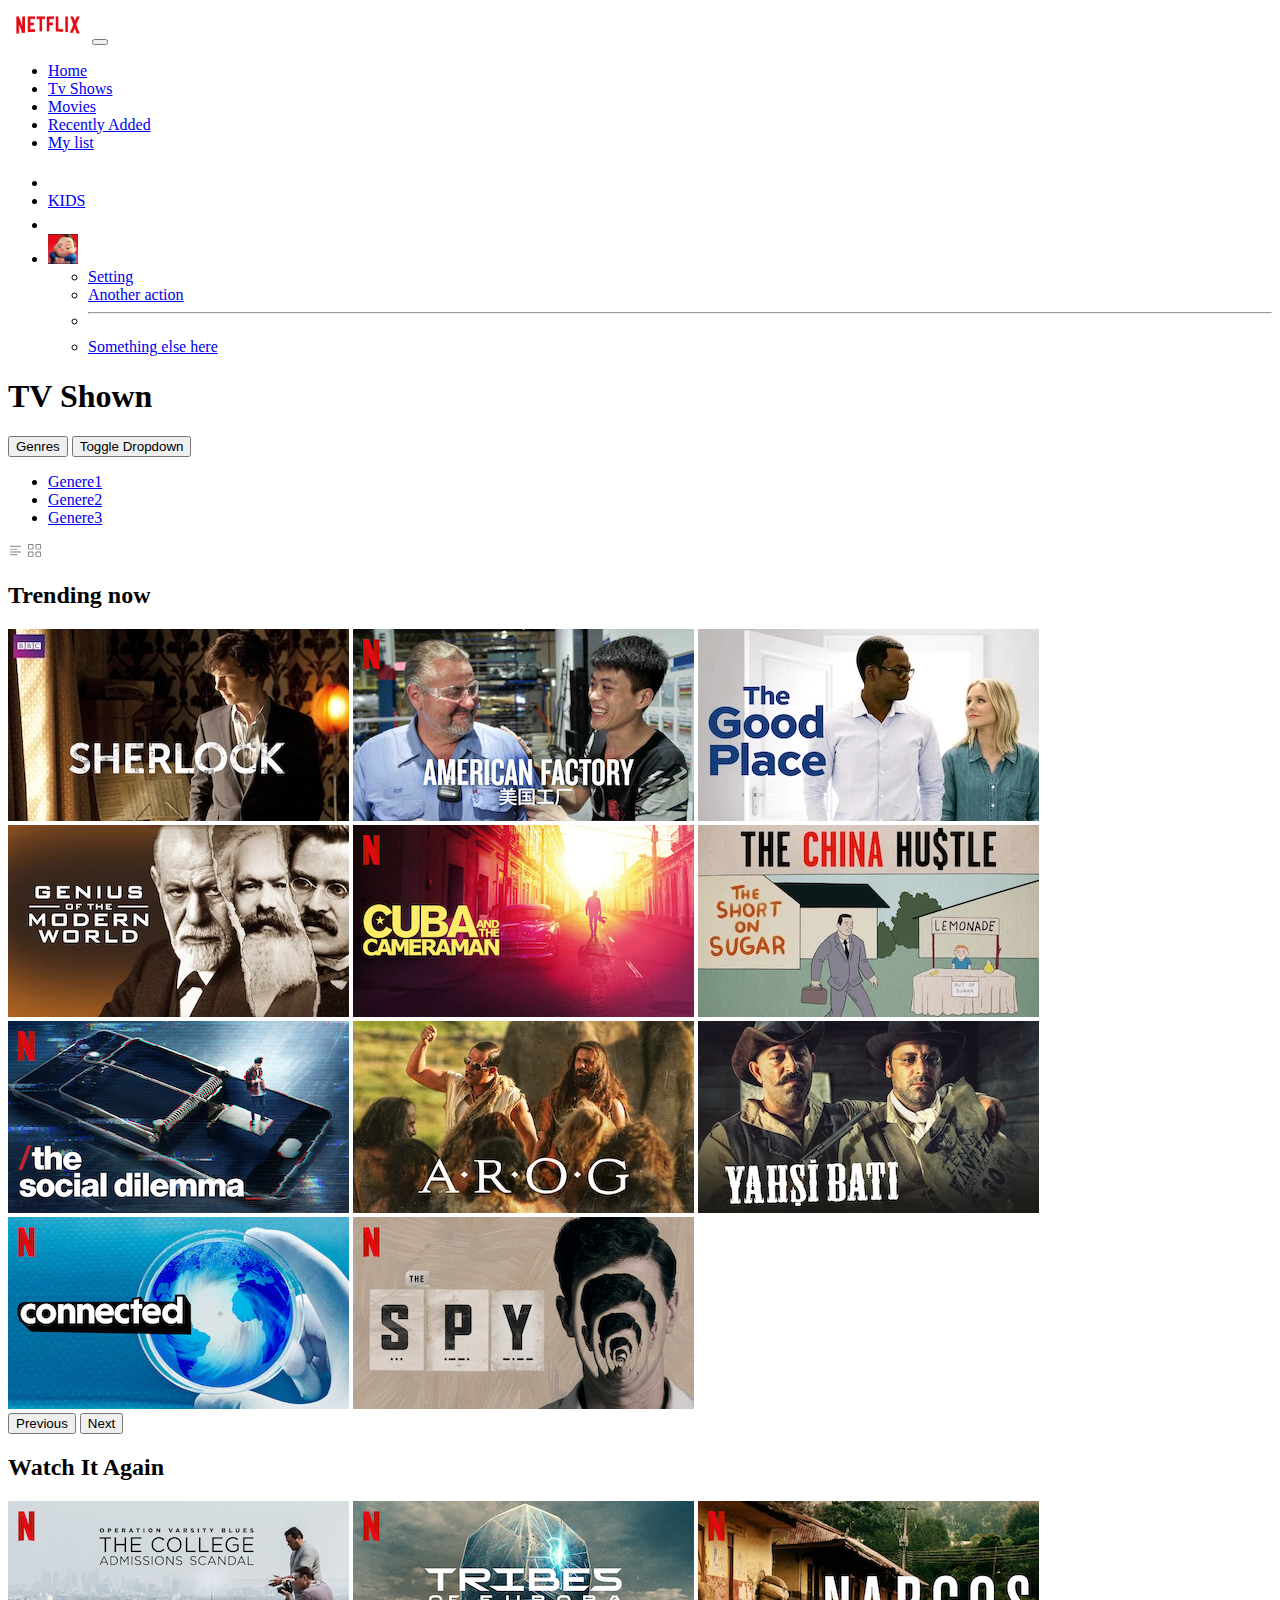
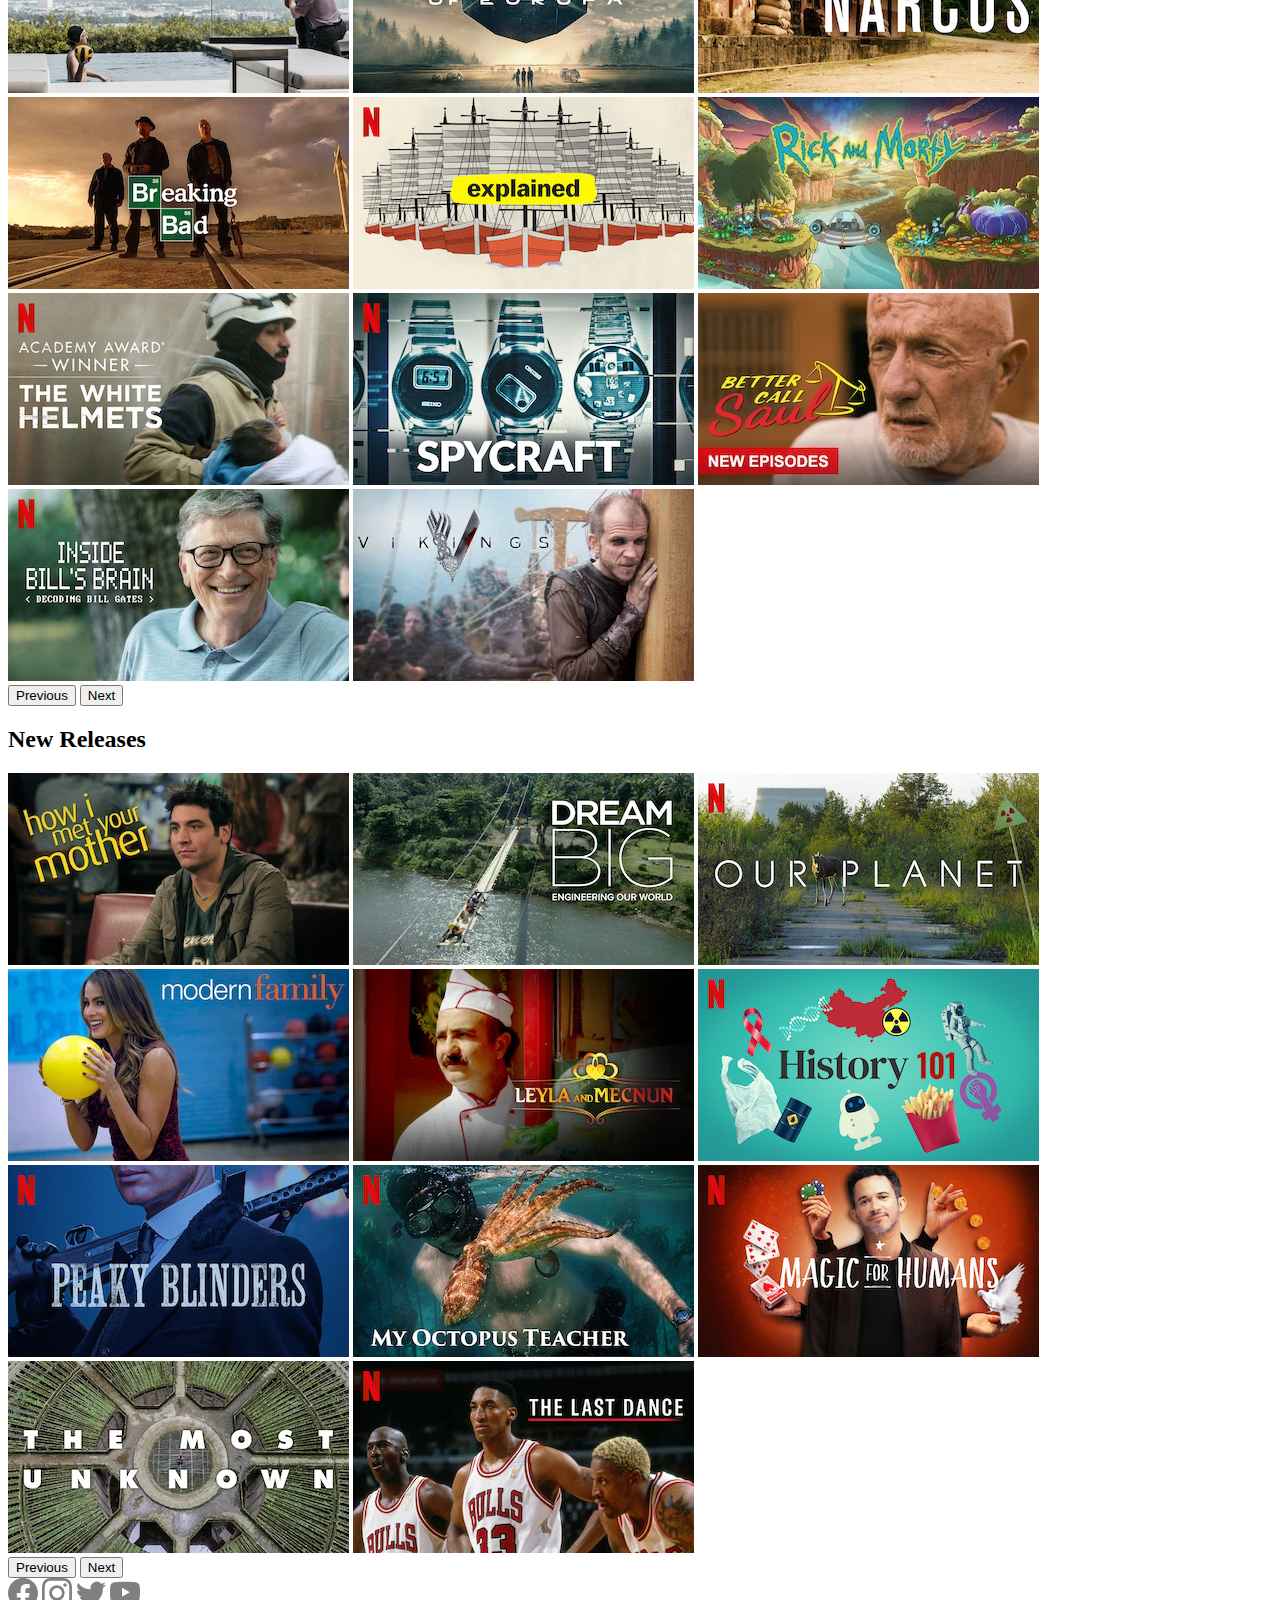
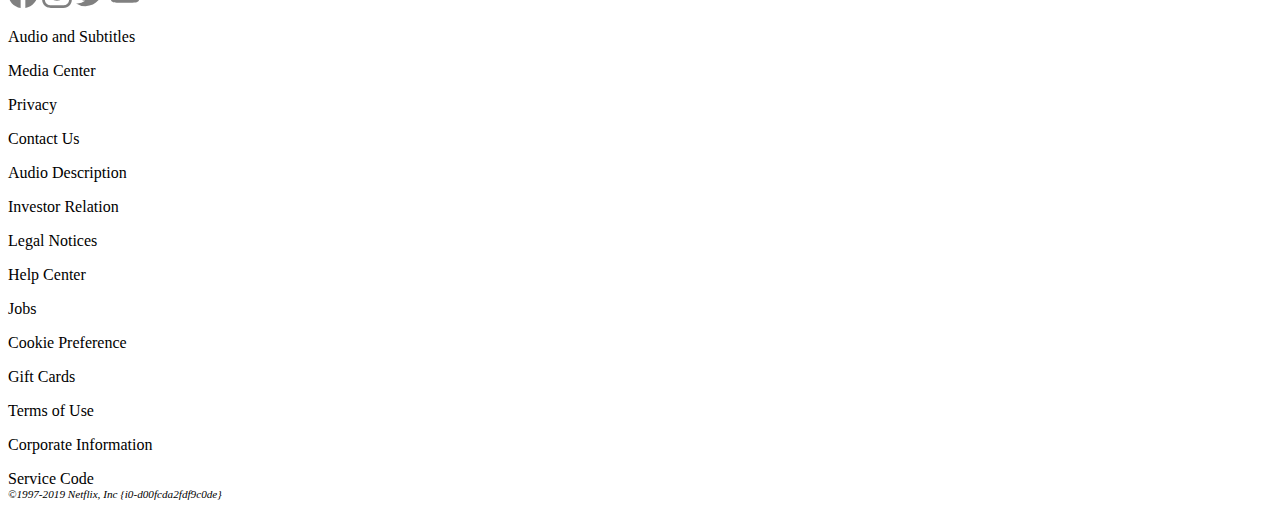
<file: index.html>
<!DOCTYPE html>
<html lang="en">
<head>
    <meta charset="UTF-8">
    <meta name="viewport" content="width=device-width, initial-scale=1.0">
    <title>Netflix Clone</title>
    <link href="https://cdn.jsdelivr.net/npm/bootstrap@5.3.2/dist/css/bootstrap.min.css" rel="stylesheet" integrity="sha384-T3c6CoIi6uLrA9TneNEoa7RxnatzjcDSCmG1MXxSR1GAsXEV/Dwwykc2MPK8M2HN" crossorigin="anonymous">
    <link rel="stylesheet" href="assets/css/main.css">
</head>
<body>
    
    <header>
        <nav class="navbar navbar-expand-lg bg-dark text-light">
            <div class="container-fluid">
              <a class="navbar-brand" href="#"><img src="assets/netflix_logo.png" alt="netflix logo" width="80"></a>
              <button class="navbar-toggler" type="button" data-bs-toggle="collapse" data-bs-target="#navbarSupportedContent" aria-controls="navbarSupportedContent" aria-expanded="false" aria-label="Toggle navigation">
                <span class="navbar-toggler-icon whiteIcon"></span>
              </button>
              <div class="collapse navbar-collapse" id="navbarSupportedContent">
                <ul class="navbar-nav me-auto mb-2 mb-lg-0">
                  <li class="nav-item">
                    <a class="nav-link active text-light" aria-current="page" href="#">Home</a>
                  </li>
                  <li class="nav-item">
                    <a class="nav-link active text-light" aria-current="page" href="#">Tv Shows</a>
                  </li>
                  <li class="nav-item">
                    <a class="nav-link active text-light" aria-current="page" href="#">Movies</a>
                  </li>
                  <li class="nav-item">
                    <a class="nav-link active text-light" aria-current="page" href="#">Recently Added</a>
                  </li>
                  <li class="nav-item">
                    <a class="nav-link active text-light" aria-current="page" href="#">My list</a>
                  </li>
                </ul>
                <ul class="navbar-nav ml-auto">
                  <li class="nav-item mt-2 me-2">
                    <img src="assets/search.svg" width="20" alt="search logo" class="whiteIcon">
                  </li>
                  <li class="nav-item me-2">
                    <a class="nav-link active text-light" aria-current="page" href="#">KIDS</a>
                  </li>
                  <li class="nav-item mt-2 me-2">
                    <img src="assets/bell-fill.svg" width="20" alt="bell logo" class="whiteIcon">
                  </li>
                  <li class="nav-item dropdown"> <!--non riesco a far in modo di spostare il menu a sinistra, dropdown-left non esiste e anche aggiundo classi personalizzate non riesco a modificare il comportamento-->
                    <a class="nav-link dropdown-toggle text-light" href="#" role="button" data-bs-toggle="dropdown" aria-expanded="false">
                      <img src="assets/avatar.png" width="30" alt="avatar image">
                    </a>
                    <ul class="dropdown-menu">
                      <li><a class="dropdown-item" href="profile.html">Setting</a></li>
                      <li><a class="dropdown-item" href="#">Another action</a></li>
                      <li><hr class="dropdown-divider"></li>
                      <li><a class="dropdown-item" href="#">Something else here</a></li>
                    </ul>
                  </li>
                </ul>
              </div>
            </div>
          </nav>
    </header>
    
    <main>
        <div id="mainContainer" class="d-flex flex-column bg-dark text-light pb-5">
            <div class="d-flex justify-content-between align-items-center">
                <div class="d-flex p-2">
                    <h1 class="p-2">TV Shown</h1>
                    <div class="btn-group">
                        <button type="button" class="btn btn-dark text-light">Genres</button>
                        <button type="button" class="btn btn-dark text-light dropdown-toggle dropdown-toggle-split" data-bs-toggle="dropdown" aria-expanded="false">
                          <span class="visually-hidden">Toggle Dropdown</span>
                        </button>
                        <ul class="dropdown-menu">
                          <li><a class="dropdown-item" href="#">Genere1</a></li>
                          <li><a class="dropdown-item" href="#">Genere2</a></li>
                          <li><a class="dropdown-item" href="#">Genere3</a></li>
                        </ul>
                      </div>
                </div>
                <div class="p-2">
                    <span class="border border-dark-subtle p-2"><a href="#"><img src="assets/text-left.svg" width="15" alt="text-left logo" class="grayIcon"></a></span>
                    <span class="border border-dark-subtle p-2"><a href="#"><img src="assets/grid.svg" width="15" alt="grid logo" class="grayIcon"></a></span>
                </div>
            </div>
            <div class="d-flex flex-column p-2">
                <h2 class="p-2">Trending now</h2>
                <div id="carouselExample" class="carousel slide">
                    <div class="carousel-inner">
                        <div class="carousel-item active">
                            <div class="d-flex">
                                <img src="assets/media/media0.webp" class="d-block w-50" alt="...">
                                <img src="assets/media/media01.jpg" class="d-block w-50" alt="...">
                                <img src="assets/media/media02.webp" class="d-block w-50" alt="...">
                                <img src="assets/media/media03.webp" class="d-block w-50" alt="...">
                                <img src="assets/media/media04.jpg" class="d-block w-50" alt="...">
                                <img src="assets/media/media05.webp" class="d-block w-50" alt="...">
                            </div>
                        </div>
                        <div class="carousel-item">
                            <div class="d-flex">
                                <img src="assets/media/media06.jpg" class="d-block w-50" alt="...">
                                <img src="assets/media/media07.webp" class="d-block w-50" alt="...">
                                <img src="assets/media/media08.webp" class="d-block w-50" alt="...">
                                <img src="assets/media/media09.jpg" class="d-block w-50" alt="...">
                                <img src="assets/media/media10.jpg" class="d-block w-50" alt="...">
                            </div>
                        </div>
                    </div>
                    <button class="carousel-control-prev" type="button" data-bs-target="#carouselExample" data-bs-slide="prev">
                        <span class="carousel-control-prev-icon" aria-hidden="true"></span>
                        <span class="visually-hidden">Previous</span>
                    </button>
                    <button class="carousel-control-next" type="button" data-bs-target="#carouselExample" data-bs-slide="next">
                        <span class="carousel-control-next-icon" aria-hidden="true"></span>
                        <span class="visually-hidden">Next</span>
                    </button>
                </div>
            </div>
            <div class="d-flex flex-column p-2">
                <h2 class="p-2">Watch It Again</h2>
                <div id="carouselExample2" class="carousel slide">
                    <div class="carousel-inner">
                        <div class="carousel-item active">
                            <div class="d-flex">
                                <img src="assets/media/media11.jpg" class="d-block w-50" alt="...">
                                <img src="assets/media/media12.jpg" class="d-block w-50" alt="...">
                                <img src="assets/media/media13.jpg" class="d-block w-50" alt="...">
                                <img src="assets/media/media14.webp" class="d-block w-50" alt="...">
                                <img src="assets/media/media15.jpg" class="d-block w-50" alt="...">
                                <img src="assets/media/media16.webp" class="d-block w-50" alt="...">
                            </div>
                        </div>
                        <div class="carousel-item">
                            <div class="d-flex">
                                <img src="assets/media/media17.jpg" class="d-block w-50" alt="...">
                                <img src="assets/media/media18.jpg" class="d-block w-50" alt="...">
                                <img src="assets/media/media19.webp" class="d-block w-50" alt="...">
                                <img src="assets/media/media20.jpg" class="d-block w-50" alt="...">
                                <img src="assets/media/media21.webp" class="d-block w-50" alt="...">
                            </div>
                        </div>
                    </div>
                    <button class="carousel-control-prev" type="button" data-bs-target="#carouselExample2" data-bs-slide="prev">
                        <span class="carousel-control-prev-icon" aria-hidden="true"></span>
                        <span class="visually-hidden">Previous</span>
                    </button>
                    <button class="carousel-control-next" type="button" data-bs-target="#carouselExample2" data-bs-slide="next">
                        <span class="carousel-control-next-icon" aria-hidden="true"></span>
                        <span class="visually-hidden">Next</span>
                    </button>
                </div>
            </div>

            <div class="d-flex flex-column p-2">
                <h2 class="p-2">New Releases</h2>
                <div id="carouselExample3" class="carousel slide">
                    <div class="carousel-inner">
                        <div class="carousel-item active">
                            <div class="d-flex">
                                <img src="assets/media/media22.webp" class="d-block w-50" alt="...">
                                <img src="assets/media/media23.webp" class="d-block w-50" alt="...">
                                <img src="assets/media/media24.jpg" class="d-block w-50" alt="...">
                                <img src="assets/media/media25.webp" class="d-block w-50" alt="...">
                                <img src="assets/media/media26.webp" class="d-block w-50" alt="...">
                                <img src="assets/media/media27.jpg" class="d-block w-50" alt="...">
                            </div>
                        </div>
                        <div class="carousel-item">
                            <div class="d-flex">
                                <img src="assets/media/media28.jpg" class="d-block w-50" alt="...">
                                <img src="assets/media/media29.jpg" class="d-block w-50" alt="...">
                                <img src="assets/media/media30.jpg" class="d-block w-50" alt="...">
                                <img src="assets/media/media31.webp" class="d-block w-50" alt="...">
                                <img src="assets/media/media32.jpg" class="d-block w-50" alt="...">
                            </div>
                        </div>
                    </div>
                    <button class="carousel-control-prev" type="button" data-bs-target="#carouselExample3" data-bs-slide="prev">
                        <span class="carousel-control-prev-icon" aria-hidden="true"></span>
                        <span class="visually-hidden">Previous</span>
                    </button>
                    <button class="carousel-control-next" type="button" data-bs-target="#carouselExample3" data-bs-slide="next">
                        <span class="carousel-control-next-icon" aria-hidden="true"></span>
                        <span class="visually-hidden">Next</span>
                    </button>
                </div>
            </div>
        </div>
    </main>
    
    
    <footer class="row bg-dark text-white-50 pt-2">
        <div id="footerContainer" class="col-6 offset-3">
            <div> <!--div contenitore icone -->
                <a href="https://www.facebook.com" class="me-3"><img src="assets/facebook.svg" alt="facebook" class="grayIcon" width="30"></a>
                <a href="https://www.instagram.com" class="me-3"><img src="assets/instagram.svg" alt="instagram" class="grayIcon" width="30"></a>
                <a href="https://twitter.com" class="me-3"><img src="assets/twitter.svg" alt="twitter" class="grayIcon" width="30"></a>
                <a href="https://www.youtube.com" class="me-3"><img src="assets/youtube.svg" alt="youtube" class="grayIcon" width="30"></a>
            </div>
            <div class="container mt-4 mb-4"> <!--contenitore link-->
                <div class="row">
                    <div class="col-3"> <!--primo blocco-->
                        <p>Audio and Subtitles</p>
                        <p>Media Center</p>
                        <p>Privacy</p>
                        <p>Contact Us</p>
                    </div>
                    <div class="col-3"> <!--snd blocco-->
                        <p>Audio Description</p>
                        <p>Investor Relation</p>
                        <p>Legal Notices</p>
                    </div>
                    <div class="col-3"> <!--trz blocco-->
                        <p>Help Center</p>
                        <p>Jobs</p>
                        <p>Cookie Preference</p>
                    </div>
                    <div class="col-3"> <!--qurt blocco-->
                        <p>Gift Cards</p>
                        <p>Terms of Use</p>
                        <p>Corporate Information</p>
                    </div>
                </div>
            </div>
            <span class="border border-dark-subtle p-2">Service Code</span>
            <address class="mt-4">&copy;1997-2019 Netflix, Inc &#123;i0-d00fcda2fdf9c0de&#125;</address>
        </div>
    </footer>

    <script src="https://cdn.jsdelivr.net/npm/bootstrap@5.3.2/dist/js/bootstrap.bundle.min.js" integrity="sha384-C6RzsynM9kWDrMNeT87bh95OGNyZPhcTNXj1NW7RuBCsyN/o0jlpcV8Qyq46cDfL" crossorigin="anonymous"></script>
</body>
</html>
</file>
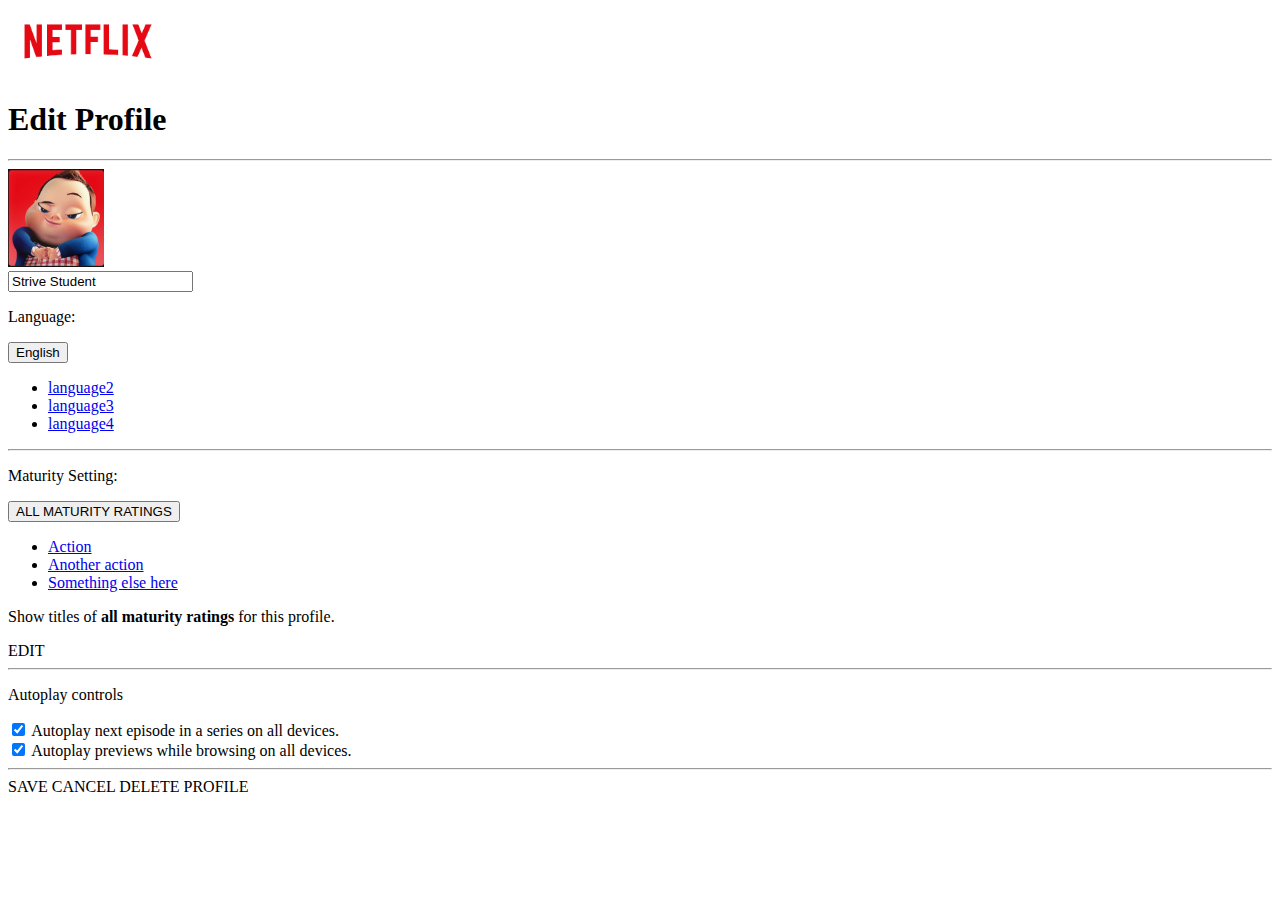
<file: profile.html>
<!DOCTYPE html>
<html lang="en">
<head>
    <meta charset="UTF-8">
    <meta name="viewport" content="width=device-width, initial-scale=1.0">
    <title>Profile Setting</title>
    <link href="https://cdn.jsdelivr.net/npm/bootstrap@5.3.2/dist/css/bootstrap.min.css" rel="stylesheet" integrity="sha384-T3c6CoIi6uLrA9TneNEoa7RxnatzjcDSCmG1MXxSR1GAsXEV/Dwwykc2MPK8M2HN" crossorigin="anonymous">
    <link rel="stylesheet" href="assets/css/main.css">
</head>
<body class="bg-dark">
    <header class="bg-dark">
        <div>
            <a href="index.html"><img src="assets/netflix_logo.png" alt="netflix logo" width="160"></a>
        </div>
    </header>

    <main class="bg-dark pt-4">
        <div class="container d-flex justify-content-center"> <!--main container-->
            <div class="d-flex flex-column">
                <h1 class="text-white">Edit Profile</h1>
                <div class="d-flex"><!--contenitore del profilo-->
                    <hr class="text-white-50">
                    <div>
                        <img src="assets/avatar.png" alt="avatar image" id="avatar">
                        <!-- Penna da completare <div id="pencilContainer"><img src="assets/pencil-fill.svg" alt="pencil image" class="whiteIcon" id="pencil"></div>-->
                    </div>
                    <div class="ps-3 pe-3"><!--contenitore in cui c'è il testo-->
                        <input class="bg-secondary text-white" type="text" value="Strive Student">
                        <p class="text-white-50 mb-0 mt-3">Language:</p>
                        <div class="dropdown">
                            <button class="btn btn-dark border-dark-subtle dropdown-toggle" type="button" data-bs-toggle="dropdown" aria-expanded="false">
                              English
                            </button>
                            <ul class="dropdown-menu">
                              <li><a class="dropdown-item" href="#">language2</a></li>
                              <li><a class="dropdown-item" href="#">language3</a></li>
                              <li><a class="dropdown-item" href="#">language4</a></li>
                            </ul>
                          </div>
                        <hr class="text-white-50">
                        <p class="text-white-50 mb-2">Maturity Setting:</p>
                        <div class="dropdown">
                            <button class="btn btn-secondary dropdown-toggle" type="button" data-bs-toggle="dropdown" aria-expanded="false">
                              ALL MATURITY RATINGS
                            </button>
                            <ul class="dropdown-menu">
                              <li><a class="dropdown-item" href="#">Action</a></li>
                              <li><a class="dropdown-item" href="#">Another action</a></li>
                              <li><a class="dropdown-item" href="#">Something else here</a></li>
                            </ul>
                          </div>
                        <p class="text-white-50 mt-2">Show titles of <strong>all maturity ratings</strong> for this profile.</p>
                        <span class="border border-dark-subtle text-white-50 pt-1 pe-3 pb-1 ps-3">EDIT</span>
                        <hr class="text-white-50">
                        <p class="text-white-50 mb-2">Autoplay controls</p>
                        <div class="form-check">
                            <input class="form-check-input bg-secondary" type="checkbox" value="" id="flexCheckDefault" checked>
                            <label class="form-check-label text-white-50" for="flexCheckDefault">
                              Autoplay next episode in a series on all devices.
                            </label>
                          </div>
                          <div class="form-check">
                            <input class="form-check-input bg-secondary" type="checkbox" value="" id="flexCheckChecked" checked>
                            <label class="form-check-label text-white-50" for="flexCheckChecked">
                              Autoplay previews while browsing on all devices.
                            </label>
                          </div>
                    </div>
                    <hr class="text-white-50">
                </div>
                <div class="d-flex justify-content-evenly pt-3">
                    <span class="border border-dark-subtle bg-white pt-1 pe-3 pb-1 ps-3">SAVE</span>
                    <span class="border border-dark-subtle text-white-50 pt-1 pe-3 pb-1 ps-3">CANCEL</span>
                    <span class="border border-dark-subtle text-white-50 pt-1 pe-3 pb-1 ps-3">DELETE PROFILE</span>
                </div>
            </div>
        </div>

    </main>



    <script src="https://cdn.jsdelivr.net/npm/bootstrap@5.3.2/dist/js/bootstrap.bundle.min.js" integrity="sha384-C6RzsynM9kWDrMNeT87bh95OGNyZPhcTNXj1NW7RuBCsyN/o0jlpcV8Qyq46cDfL" crossorigin="anonymous"></script>
</body>
</html>
</file>
<file: assets/css/main.css>
.whiteIcon {
  filter: brightness(0) invert(1);
}

.grayIcon {
  filter: brightness(0.5) invert(0.5);
}

address {
  font-size: 0.7em;
}

#avatar {
  width: 6rem;
  height: auto;
}

/*
.dropdown-left {
    right: auto !important;
    left: 0 !important;
}
*/
</file>
